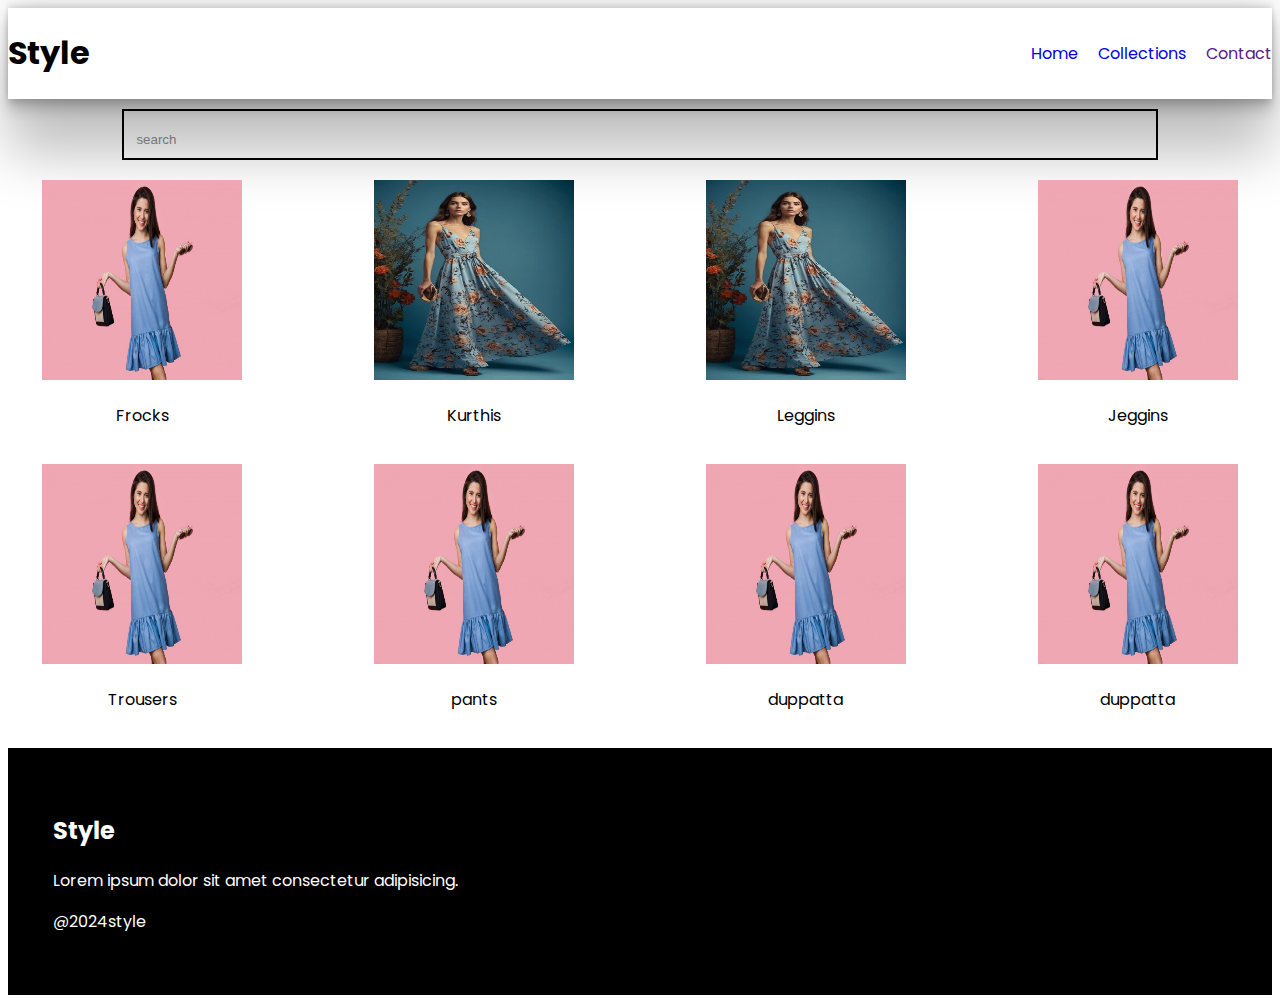
<file: collection.html>
<!DOCTYPE html>
<html lang="en">
<head>
    <meta charset="UTF-8">
    <meta name="viewport" content="width=device-width, initial-scale=1.0">
    <title>Document1</title>
    <link rel="preconnect" href="https://fonts.googleapis.com">
<link rel="preconnect" href="https://fonts.gstatic.com" crossorigin>
<link rel="stylesheet" href="https://cdnjs.cloudflare.com/ajax/libs/font-awesome/6.6.0/css/all.min.css" integrity="sha512-Kc323vGBEqzTmouAECnVceyQqyqdsSiqLQISBL29aUW4U/M7pSPA/gEUZQqv1cwx4OnYxTxve5UMg5GT6L4JJg==" crossorigin="anonymous" referrerpolicy="no-referrer" />
<link href="https://fonts.googleapis.com/css2?family=Poppins:ital,wght@0,100;0,200;0,300;0,400;0,500;0,600;0,700;0,800;0,900;1,100;1,200;1,300;1,400;1,500;1,600;1,700;1,800;1,900&display=swap" rel="stylesheet">
<link rel="stylesheet" href="style.css">

</head>
<body>
    <nav class="navbar">
        <h1>Style</h1>
        <div class="one">
            <p class="navbar-link"><a href="index.html">Home</a></p>
            <p class="navbar-link"><a href="collection.html">Collections</a></p>
            <p class="navbar-link"><a href="">Contact</a></p>
        </div>
        <div class="toggle">
        <i class="fa-solid fa-bars"onclick="showsidebar()"></i>
        </div>
    </nav>
    <div class="sidebar">
        <p style="text-align: right;" onclick="removesidebar()">
            <i class="fa-solid fa-x"></i>
        </p>
        <div class="sidebar-link">
            <p class="sidebar-links"><a href="index.html">Home</a></p>
            <p class="sidebar-links"><a href="collection.html">Collections</a></p>
            <p class="sidebar-links"><a href="">Contact</a></p>
        </div>
        </div>
        <div class="products" id="products12">
            <form class="search-products">
                <input type="text" id="search" placeholder="search">
                <i class="fa-solid fa-magnifying-glass" style="color: blue;"></i>
            </form>
            <div class="products1" id="one">
            <div class="products-list">
                <img src="smiling-happy-woman-blue-summer-cotton-dress-posing-pink-background-holding-purse-sunglasses-vacation-style-young-beautiful_285396-890.jpg"style="height: 200px;width: 200px;">
                <p>Frocks</p>
            </div> 
            
            <div class="products-list">
                <img src="3.jpg" style="height: 200px;width: 200px;">
                <p>Kurthis</p>
            </div>
            <div class="products-list">
                <img src="3.jpg" style="height: 200px;width: 200px;">
                <p>Leggins</p>
            </div>
            <div class="products-list">
                <img src="smiling-happy-woman-blue-summer-cotton-dress-posing-pink-background-holding-purse-sunglasses-vacation-style-young-beautiful_285396-890.jpg"style="height: 200px;width: 200px;">
                <p>Jeggins</p>
            </div>
            <div class="products-list">
                <img src="smiling-happy-woman-blue-summer-cotton-dress-posing-pink-background-holding-purse-sunglasses-vacation-style-young-beautiful_285396-890.jpg"style="height:200px;width: 200px;">
                <p>Trousers</p>
            </div>
            <div class="products-list">
                <img src="smiling-happy-woman-blue-summer-cotton-dress-posing-pink-background-holding-purse-sunglasses-vacation-style-young-beautiful_285396-890.jpg"style="height:200px;width:200px;">
                <p>pants</p>
            </div>
            <div class="products-list">
                <img src="smiling-happy-woman-blue-summer-cotton-dress-posing-pink-background-holding-purse-sunglasses-vacation-style-young-beautiful_285396-890.jpg"style="height:200px;width:200px;">
                <p>duppatta</p>
            </div>
            <div class="products-list">
                <img src="smiling-happy-woman-blue-summer-cotton-dress-posing-pink-background-holding-purse-sunglasses-vacation-style-young-beautiful_285396-890.jpg"style="height:200px;width:200px;">
                <p>duppatta</p>
            </div>
           
</div>
        </div>
        <div class="footeer">
            <div class="foot-container1">
                <div class="foot-container2">
                    <h2>Style</h2>
                    <p>Lorem ipsum dolor sit amet consectetur adipisicing.</p>
                <div class="icons">
                    <i class="fa-brands fa-instagram"></i>
                        <i class="fa-brands fa-facebook"></i>
                            <i class="fa-brands fa-whatsapp"></i>
                </div>
                
                </div>
            </div>
            <p>@2024style</p>
        </div>
        <script src="collections.js"></script>
        <script src="style.js"></script>

    </body>
    </html>
</file>
<file: style.css>
body{
    font-family: "Poppins", sans-serif;
}
.navbar{
    display: flex;
    align-items: center;
    justify-content: space-between;
    box-shadow: rgba(0, 0, 0, 0.25) 0px 54px 55px, rgba(0, 0, 0, 0.12) 0px -12px 30px, rgba(0, 0, 0, 0.12) 0px 4px 6px, rgba(0, 0, 0, 0.17) 0px 12px 13px, rgba(0, 0, 0, 0.09) 0px -3px 5px;
}
.one{
    display: flex;
    column-gap: 20px;
}
.one a{
    text-decoration: none;
}
.one a:hover{
    text-decoration: underline;

}
.toggle{
   
    display: none;
}
.service-container1{
    display: flex;
    justify-content: space-between;
    align-items: center;
}
.service-container2{
    display: flex;
    justify-content: space-between;
    align-items: center;
   
    gap: 10px;
}
.service-container2 div{
    background-color: antiquewhite;
   margin-right: 5px;
   padding: 10px;
}
@media screen and (max-width:700px) {
    .toggle{
        display: block;
    }
    .one{
        display: none;
    }
    .image1{
       
        display: none;
    }
   .service-container1{
    display: none;
   }
   .service-container2{
    flex-direction: column;
   }
}
.sidebar{
    background-color: black;
    width: 60%;
    height:100%;
    position: fixed;
    top: 0;
    left: -75%;
    padding: 20px;
    color: white;
   
    transition: 2s;
    .sidebar-link{
        margin-bottom: 30px;
    }
}
.sidebar-links a{
color: white;
text-decoration: none;

}
.header{
    display: flex;
   justify-content: center;
    gap: 50px;
    padding: 50px;

}
#button{
    background-color: black;
    color: white;
    padding-left: 20px;
    padding-right: 20px;
    padding-top: 10px;
    padding-bottom: 10px;
    margin-top: 10px;
    cursor: pointer;
}
.service{
    padding: 20px;
}
.new-arrival{
    display: flex;
    justify-content: space-between;
    flex-wrap: wrap;

}
.container-1{
    position: relative;
    flex-basis: 20%;
}
.container-1 button{
    padding-left: 10px;
    padding-right: 10px;
    padding-bottom: 10px;
    padding-top: 10px;
    background-color: white;
    color:black;
    margin-top: 10px;
    position:absolute;
    top: 50%;
    left: 18%;
    border-radius: 10px;
    border: none;
}
.news{
    display: flex;
    flex-direction: column;
    align-items: center;
}
.news input{
    padding: 13px;
    width: 80vw;
    border-color: black;
    border-style: solid;
    box-sizing: 3px;
}
.news button{
    background-color: whitesmoke;
    color: black;
    padding: 10px;
    margin-top: 10px;
}
.footeer{
    background-color: black;
    color: white;
    padding: 45px;
    margin-top: 10px;

}
.footeer p{
    align-items: center;
    display: flex;
}
.products1{
    display: flex;
    justify-content: space-between;
    align-items: center;
    padding: 10px;
    margin-top: 10px;
    flex-basis: 20%;
    gap: 20px;
  flex-wrap: wrap;

}
.search-products{
    width: 80%;
    border: solid black 2px;
    justify-content: space-between;
    align-items: center;
    display: flex;
    padding: 10px;
    margin: auto;
    margin-top: 10px;
    
    
}
.search-products input{
    width: 100%;
   border: none;
   background: transparent;
   margin-top: 10px;

}
.search-products input:focus{
    outline: none;
}
.products-list{
    text-align: center;
    flex-basis: 20%;
}
</file>
